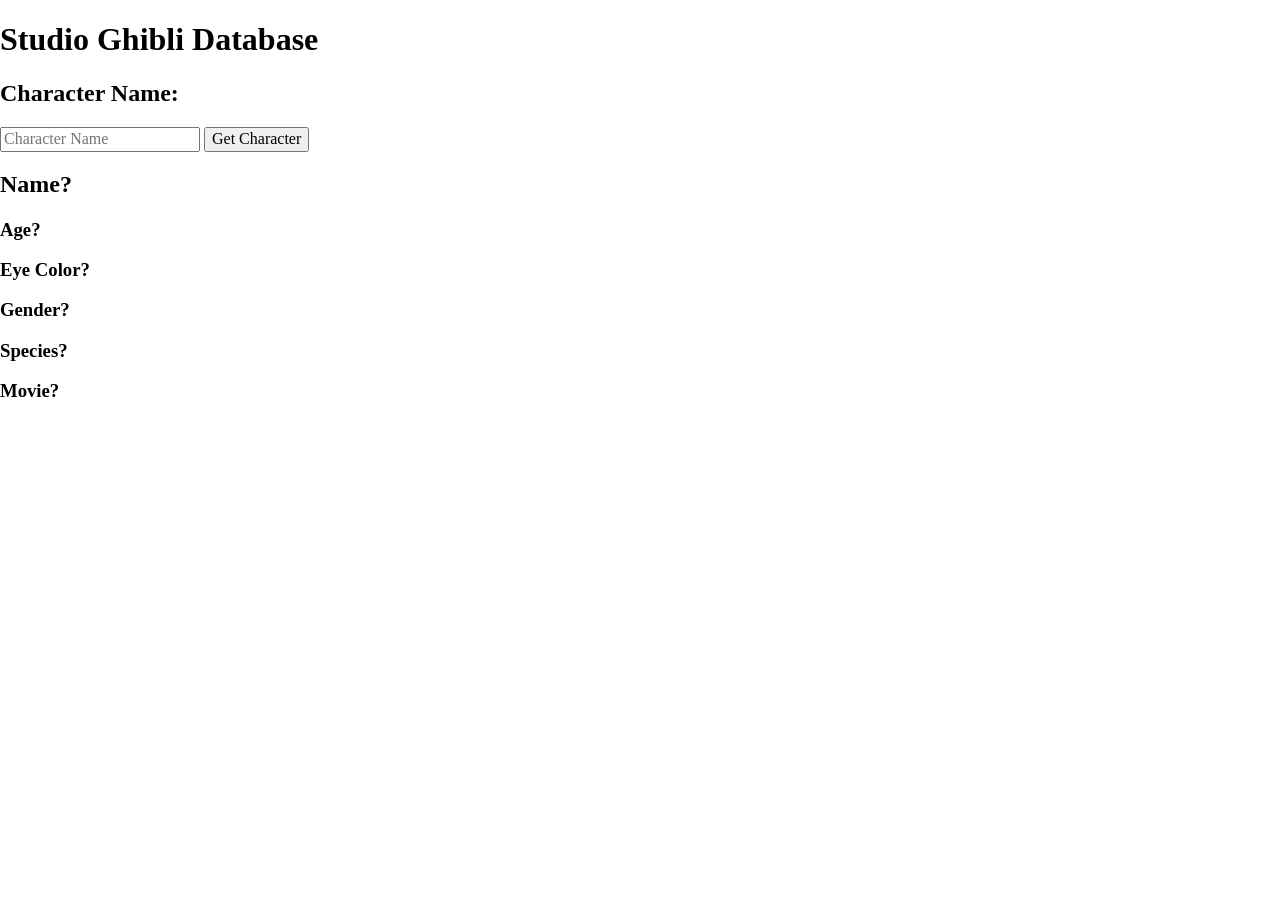
<file: index.html>
<!DOCTYPE html>
<html lang="en">
	<head>
    	<meta charset="utf-8">
    	<meta name="description" content="This is where your description goes">
    	<meta name="keywords" content="one, two, three">

		<title>Title in the tab</title>

		<!-- external CSS link -->
		<link rel="stylesheet" href="css/normalize.css">
		<link rel="stylesheet" href="css/style.css">
	</head>
	<body>

		<h1>Studio Ghibli Database</h1>
		<h2>Character Name:</h2>
		<input type="text" id=characterName name="Ghibli character" value="" placeholder="Character Name">
		<button id="buttonCharacter" type="button" name="button">Get Character</button>

		<h2 id="name">Name?</h2>
		<h3 id="age">Age?</h3>
		<h3 id="eyeColor">Eye Color?</h3>
		<h3 id="gender">Gender?</h3>
		<h3 id="species">Species?</h3>
		<h3 id="movieTitle">Movie?</h3>

		<script type="text/javascript" src="js/main.js"></script>
	</body>
</html>
</file>
<file: css/style.css>
/******************************************
/* CSS
/*******************************************/

/* Box Model Hack */
*{
  box-sizing: border-box;
}

/******************************************
/* LAYOUT
/*******************************************/
img{
  display: block;
  margin: 0 auto;
}


/******************************************
/* ADDITIONAL STYLE
/*******************************************/
</file>
